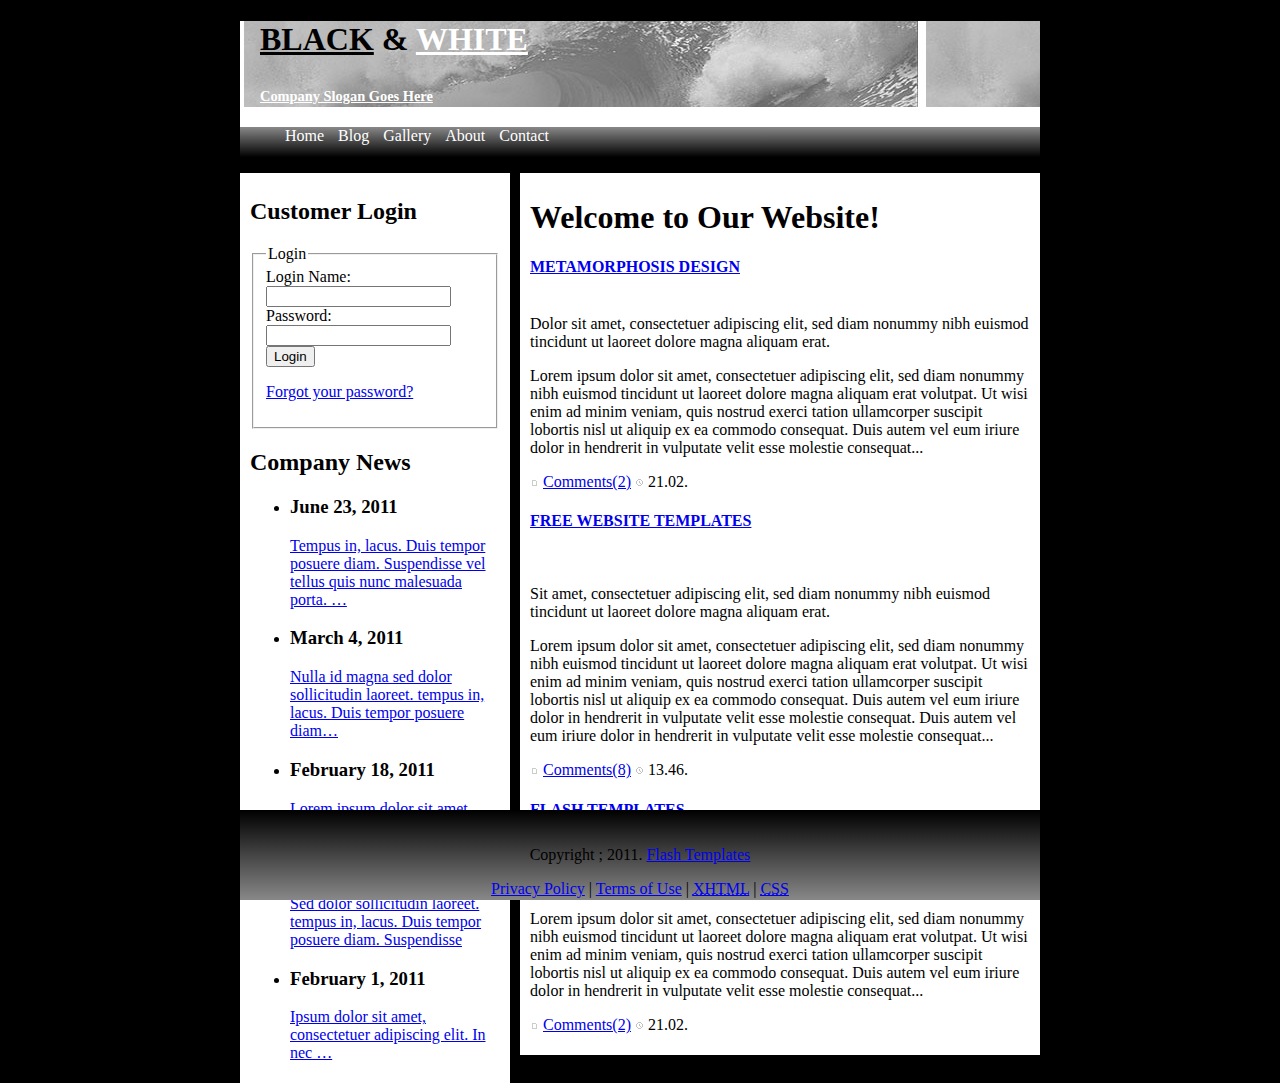
<file: homework1/index.html>
<!DOCTYPE html>
<html>

<head>
    <meta http-equiv="content-type" content="text/html; charset=utf-8" />
    <title>Metamorphosis Design Free Css Templates</title>
    <meta name="keywords" content="" />
    <meta name="description" content="" />
    <link href="css/style.css" rel="stylesheet" type="text/css" />
</head>

<body>
    <div id="main">
        <!-- header begins -->
        <div id="header">
            <div id="logo">
                <h1><a href="#" id="black">BLACK</a> &amp; <a href="#" id="white">WHITE</a></h1>
                <h2><a href="#" id="metamorph">Company Slogan Goes Here</a></h2>
            </div>
        </div>
        <!-- header ends -->
        <div id="menu">
            <ul>
                <li><a href="#" title="">Home</a></li>
                <li><a href="#" title="">Blog</a></li>
                <li><a href="#" title="">Gallery</a></li>
                <li><a href="#" title="">About</a></li>
                <li><a href="#" title="">Contact</a></li>
            </ul>
        </div>
        <!-- content begins -->
        <div id="content">
            <div id="left">
                <div id="login" class="boxed">
                    <h2 class="title">Customer Login </h2>
                    <div class="content2">
                        <form id="form1" method="post" action="#">
                            <fieldset>
                                <legend>Login</legend>
                                <label for="text1">Login Name:</label>
                                <input id="text1" type="text" name="text1" value="" />
                                <label for="text2">Password:</label>
                                <input id="text2" type="password" name="text2" value="" />
                                <input id="submit1" type="submit" name="submit1" value="Login" />
                                <p><a href="#">Forgot your password?</a></p>
                            </fieldset>
                        </form>
                    </div>
                </div>
                <div id="updates" class="boxed">
                    <h2 class="title">Company News </h2>
                    <div class="content2">
                        <ul>
                            <li>
                                <h3>June 23, 2011</h3>
                                <p><a href="#">Tempus in, lacus. Duis tempor posuere diam. Suspendisse vel tellus quis
                                        nunc malesuada porta. &#8230;</a></p>
                            </li>
                            <li>
                                <h3>March 4, 2011</h3>
                                <p><a href="#">Nulla id magna sed dolor sollicitudin laoreet. tempus in, lacus. Duis
                                        tempor posuere diam&#8230;</a></p>
                            </li>
                            <li>
                                <h3>February 18, 2011</h3>
                                <p><a href="#">Lorem ipsum dolor sit amet, consectetuer adipiscing elit. &#8230;</a></p>
                            </li>
                            <li>
                                <h3>February 12, 2011</h3>
                                <p><a href="#"> Sed dolor sollicitudin laoreet. tempus in, lacus. Duis tempor posuere
                                        diam. Suspendisse </a></p>
                            </li>
                            <li>
                                <h3>February 1, 2011</h3>
                                <p><a href="#">Ipsum dolor sit amet, consectetuer adipiscing elit. In nec &#8230;</a>
                                </p>
                            </li>
                        </ul>
                    </div>
                </div>
            </div>
            <div id="right">
                <h1>Welcome to Our Website!</h1>
                <h4><a href="#">METAMORPHOSIS DESIGN</a></h4><br />
                Dolor sit amet, consectetuer adipiscing elit, sed diam nonummy nibh euismod tincidunt ut laoreet dolore
                magna aliquam erat.
                <p>Lorem ipsum dolor sit amet, consectetuer adipiscing elit, sed diam nonummy nibh euismod tincidunt ut
                    laoreet dolore magna aliquam erat volutpat. Ut wisi enim ad minim veniam, quis nostrud exerci tation
                    ullamcorper suscipit lobortis nisl ut aliquip ex ea commodo consequat. Duis autem vel eum iriure
                    dolor in hendrerit in vulputate velit esse molestie consequat...</p>
                <p class="date"><img src="images/comment.gif" alt="" /> <a href="#">Comments(2)</a> <img
                        src="images/timeicon.gif" alt="" /> 21.02.</p>

                <h4><a href="#">FREE WEBSITE TEMPLATES</a></h4><br />
                <p>Sit amet, consectetuer adipiscing elit, sed diam nonummy nibh euismod tincidunt ut laoreet dolore
                    magna aliquam erat.</p>
                <p>Lorem ipsum dolor sit amet, consectetuer adipiscing elit, sed diam nonummy nibh euismod tincidunt ut
                    laoreet dolore magna aliquam erat volutpat. Ut wisi enim ad minim veniam, quis nostrud exerci tation
                    ullamcorper suscipit lobortis nisl ut aliquip ex ea commodo consequat. Duis autem vel eum iriure
                    dolor in hendrerit in vulputate velit esse molestie consequat. Duis autem vel eum iriure dolor in
                    hendrerit in vulputate velit esse molestie consequat...</p>
                <p class="date"><img src="images/comment.gif" alt="" /> <a href="#">Comments(8)</a> <img
                        src="images/timeicon.gif" alt="" /> 13.46.</p>

                <h4><a href="#">FLASH TEMPLATES</a></h4><br />
                Consectetuer adipiscing elit, sed diam nonummy nibh euismod tincidunt ut laoreet dolore magna aliquam
                erat.
                <p>Lorem ipsum dolor sit amet, consectetuer adipiscing elit, sed diam nonummy nibh euismod tincidunt ut
                    laoreet dolore magna aliquam erat volutpat. Ut wisi enim ad minim veniam, quis nostrud exerci tation
                    ullamcorper suscipit lobortis nisl ut aliquip ex ea commodo consequat. Duis autem vel eum iriure
                    dolor in hendrerit in vulputate velit esse molestie consequat...</p>
                <p class="date"><img src="images/comment.gif" alt="" /> <a href="#">Comments(2)</a> <img
                        src="images/timeicon.gif" alt="" /> 21.02.</p>

            </div>
        </div>
        <!-- content begins -->

        <!-- footer begins -->

        <div id="footer">
            <p>Copyright ; 2011.
                <!-- Do not Remove -->
                <a href="http://www.metamorphozis.com/" title="Flash Templates">Flash Templates</a>
                <!--End of notice -->
            </p>
            <p> <a href="#">Privacy Policy</a> | <a href="#">Terms of Use</a> | <a
                    href="http://validator.w3.org/check/referer"
                    title="This page validates as XHTML 1.0 Transitional"><abbr
                        title="eXtensible HyperText Markup Language">XHTML</abbr></a> | <a
                    href="http://jigsaw.w3.org/css-validator/check/referer" title="This page validates as CSS"><abbr
                        title="Cascading Style Sheets">CSS</abbr></a></p>
        </div>
        <!-- footer ends -->
    </div>
</body>

</html>
</file>
<file: homework1/css/style.css>
body{
    background-color: black;
}
#main{
    background: #fff;
    width:800px;
    margin: auto;
    color:black;
}
#header{
    padding: 0 0 0 20px;
    background: url(../images/header.jpg) ;
}
#black{
    color:black;
}
#white{
 color: #fff;
}
#metamorph{
    color: #fff;
    font-size: .6em;
}
#menu{
    width:800px;
    background: linear-gradient( #888, #000);
}
#menu ul{
    list-style: none;
    height: 30px;
}
#menu li{
    display: inline;
}
#menu a{
    color:#fff;
    width:100px;
    text-align: center;
    text-decoration: none;
    padding: 5px;
}
#menu a:hover{
    background: linear-gradient(  #000,#888);
    text-decoration:underline
}
#content{
    width:800px;
}
#left{
    float:left;
    width: 250px;
    padding: 5px 10px;
    background: #fff;
}
#right{
    background: #fff;
    float:right;
    width: 500px;
    padding: 5px 10px;
}

#footer{
    position:fixed;
    bottom: 0px;
    height:50px;
    width:800px;
    text-align: center;
    padding: 20px 0px;
    background: linear-gradient(  #000,#888);;
}
</file>
